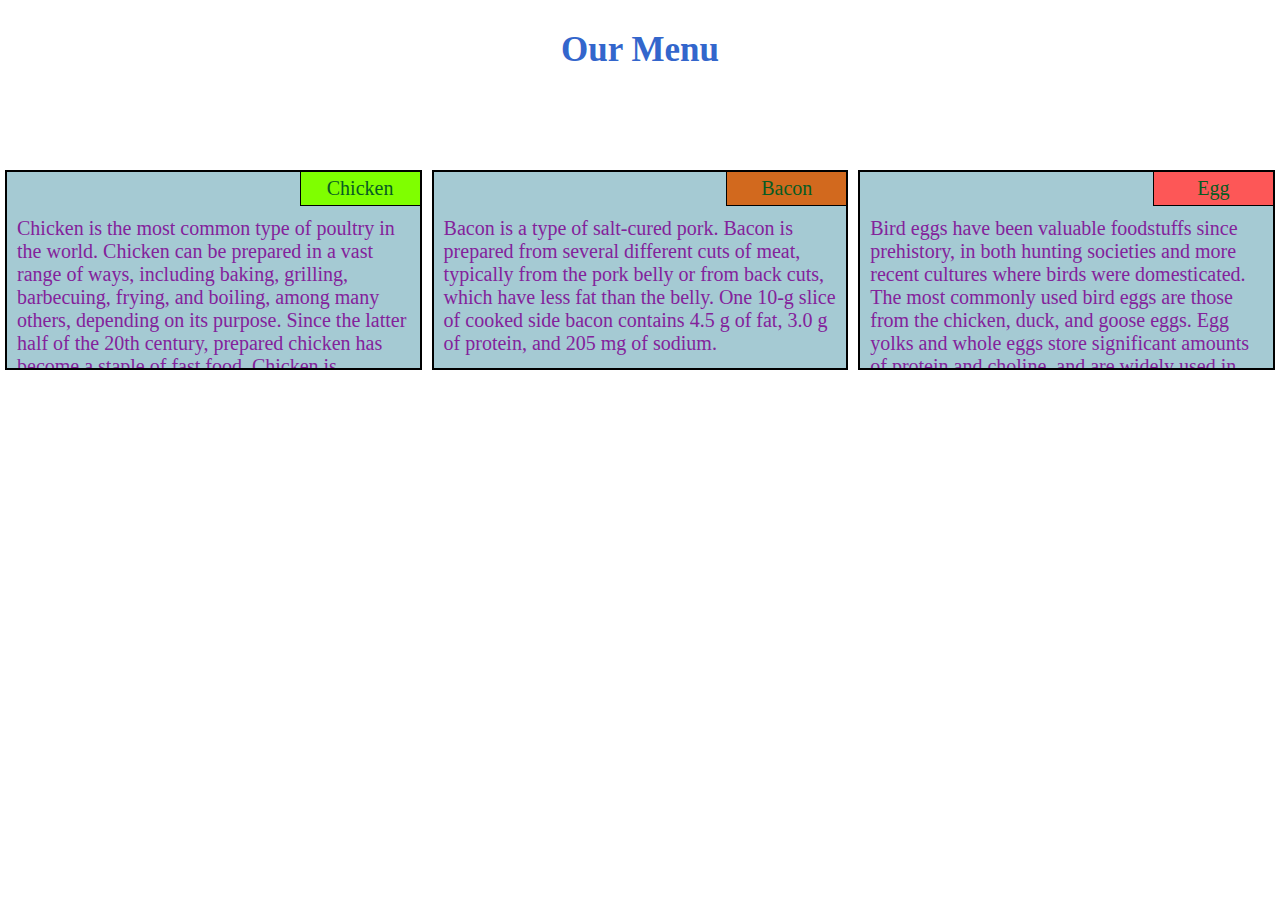
<file: index.html>
<!doctype html>
<html lang="en" >
<head>
  <meta charset="utf-8">
  <meta name="viewport" content="width=device-width,initial-scale=1.0">
  <title>Assigment solution for module 2</title>
  <link rel="stylesheet" href="css/style.css">
  <h1>Our Menu</h1>
</head>
<body>
    <div class="row" ></div>
      
        <section class="col-lg-4 col-md-6 ">
          <div>
            <p class="header title1">Chicken</p>
            <p class="content">Chicken is the most common type of poultry in the world.
              Chicken can be prepared in a vast range of ways, including baking, grilling, barbecuing, frying, 
              and boiling, among many others, depending on its purpose. 
              Since the latter half of the 20th century, prepared chicken has become a staple of fast food. 
              Chicken is sometimes cited as being more healthful than red meat, with lower concentrations of cholesterol 
              and saturated fat.
            </p>
          </div>
        </section> 

        <section class="col-lg-4 col-md-6 ">
          <div>
            <p class="header title2">Bacon</p>
            <p class="content">Bacon is a type of salt-cured pork.
              Bacon is prepared from several different cuts of meat,
               typically from the pork belly or from back cuts, which have less fat than the belly.
               One 10-g slice of cooked side bacon contains 4.5 g of fat, 3.0 g of protein, 
               and 205 mg of sodium.
            </p>
          </div>
        </section> 
        
        <section class="col-lg-4 col-md-12 ">
          <div>
            <p class="header title3">Egg</p>
            <p class="content">Bird eggs have been valuable foodstuffs since prehistory, 
              in both hunting societies and more recent cultures where birds were domesticated.
              The most commonly used bird eggs are those from the chicken, duck, and goose eggs.
              Egg yolks and whole eggs store significant amounts of protein and choline,
               and are widely used in cookery
            </p>
          </div>
        </section> 
        
    </div>
</body>
</html>
</file>
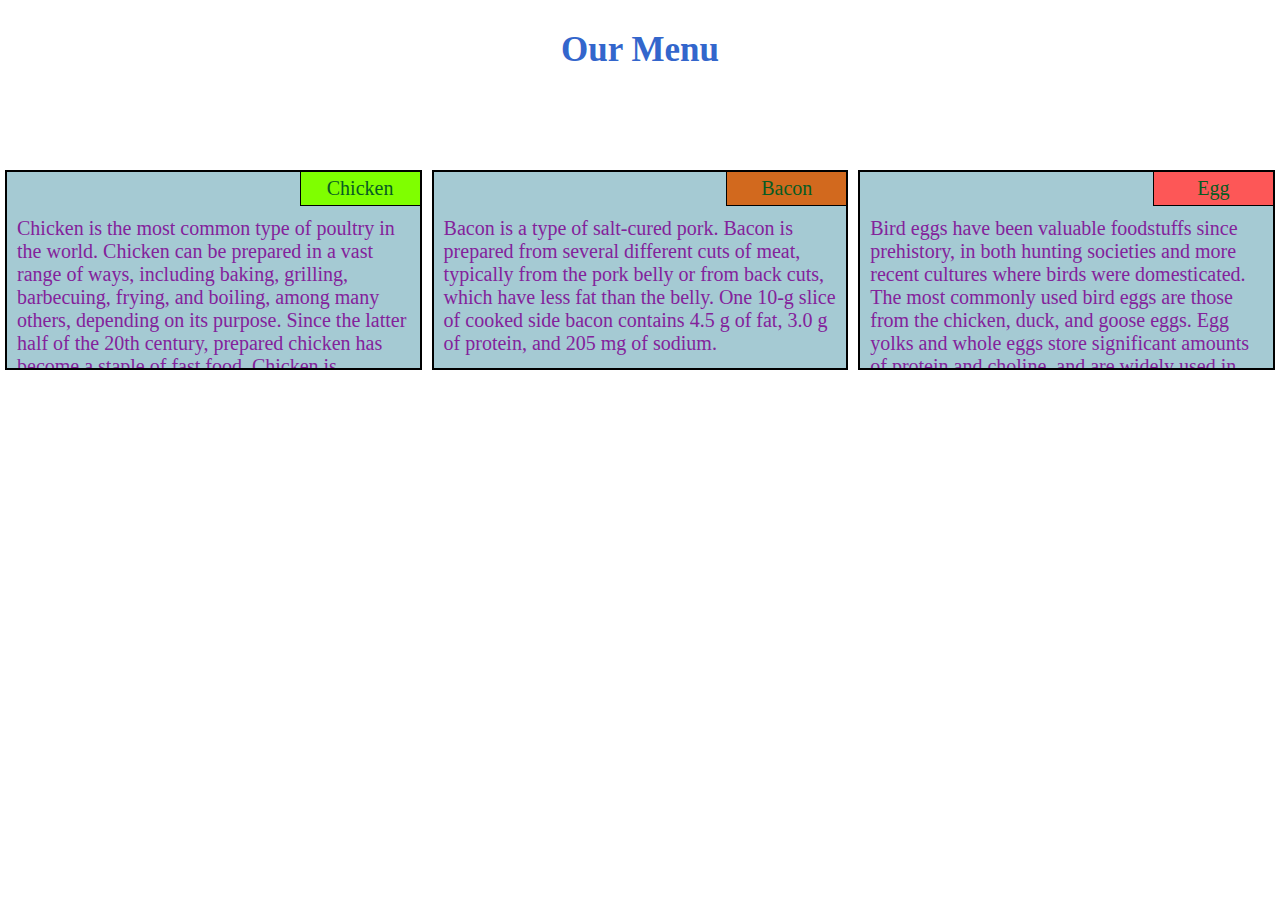
<file: Mod-2-project/index.html>
<!doctype html>
<html lang="en" >
<head>
  <meta charset="utf-8">
  <meta name="viewport" content="width=device-width,initial-scale=1.0">
  <title>Assigment solution for module 2</title>
  <link rel="stylesheet" href="css/style.css">
  <h1>Our Menu</h1>
</head>
<body>
    <div class="row" ></div>
      
        <section class="col-lg-4 col-md-6 ">
          <div>
            <p class="header title1">Chicken</p>
            <p class="content">Chicken is the most common type of poultry in the world.
              Chicken can be prepared in a vast range of ways, including baking, grilling, barbecuing, frying, 
              and boiling, among many others, depending on its purpose. 
              Since the latter half of the 20th century, prepared chicken has become a staple of fast food. 
              Chicken is sometimes cited as being more healthful than red meat, with lower concentrations of cholesterol 
              and saturated fat.
            </p>
          </div>
        </section> 

        <section class="col-lg-4 col-md-6 ">
          <div>
            <p class="header title2">Bacon</p>
            <p class="content">Bacon is a type of salt-cured pork.
              Bacon is prepared from several different cuts of meat,
               typically from the pork belly or from back cuts, which have less fat than the belly.
               One 10-g slice of cooked side bacon contains 4.5 g of fat, 3.0 g of protein, 
               and 205 mg of sodium.
            </p>
          </div>
        </section> 
        
        <section class="col-lg-4 col-md-12 ">
          <div>
            <p class="header title3">Egg</p>
            <p class="content">Bird eggs have been valuable foodstuffs since prehistory, 
              in both hunting societies and more recent cultures where birds were domesticated.
              The most commonly used bird eggs are those from the chicken, duck, and goose eggs.
              Egg yolks and whole eggs store significant amounts of protein and choline,
               and are widely used in cookery
            </p>
          </div>
        </section> 
        
    </div>
</body>
</html>
</file>
<file: css/style.css>
*{
    box-sizing: border-box;
    font-size: 20px;
    padding:0;
    margin:0;
}

/*Simple responsive framework*/
.row {
    width:100%;
}

h1 {
    font-size: 1.75em;
    color: #36C;
    text-align: center;
    font-family: serif;
    margin-top: 30px;
    margin-bottom: 100px;
    
}

.header{
    position: absolute;
    top:0px;
    right:0px;
    width:120px;
    background-color:rgb(27, 156, 231);
    text-align: center;
    color:rgb(7, 92, 35);
    border-bottom: 1px solid black;
    border-left: 1px solid black;
}

.title1{
    background-color: chartreuse;
}

.title2{
    background-color: chocolate;
}

.title3{
    background-color: rgb(253, 87, 87);
}

.content {
    position: relative;
    top: 35px;
    margin-left: auto;
    margin-right: auto;
    padding: 50px, 0, 0, 0;
  }

section div{
    background-color:rgb(165, 202, 211);
    margin-left:5px;
    margin-right:5px;
    margin-bottom: 10px;
    padding:5px;
    height:200px;
    overflow: auto;
    border: 2px solid black;
    position:relative;
}

p {
    color: rgb(131, 34, 155);
    padding:5px;
    margin-bottom: 50px; 
  }
    
/********** Large devices only **********/
@media (min-width: 1200px) {
    .col-lg-1, .col-lg-2, .col-lg-3, .col-lg-4, .col-lg-5, .col-lg-6, .col-lg-7, .col-lg-8, .col-lg-9, .col-lg-10, .col-lg-11, .col-lg-12 {
      float: left;
    }
    .col-lg-1 {
      width: 8.33%;
    }
    .col-lg-2 {
      width: 16.66%;
    }
    .col-lg-3 {
      width: 25%;
    }
    .col-lg-4 {
      width: 33.33%;
    }
    .col-lg-5 {
      width: 41.66%;
    }
    .col-lg-6 {
      width: 50%;
    }
    .col-lg-7 {
      width: 58.33%;
    }
    .col-lg-8 {
      width: 66.66%;
    }
    .col-lg-9 {
      width: 74.99%;
    }
    .col-lg-10 {
      width: 83.33%;
    }
    .col-lg-11 {
      width: 91.66%;
    }
    .col-lg-12 {
      width: 100%;
    }
  }
 
/********** Medium devices only **********/
@media (min-width: 992px) and (max-width: 1199px) {
    .col-md-1, .col-md-2, .col-md-3, .col-md-4, .col-md-5, .col-md-6, .col-md-7, .col-md-8, .col-md-9, .col-md-10, .col-md-11, .col-md-12 {
      float: left;
      border: 1px solid green;
    }
    .col-md-1 {
      width: 8.33%;
    }
    .col-md-2 {
      width: 16.66%;
    }
    .col-md-3 {
      width: 25%;
    }
    .col-md-4 {
      width: 33.33%;
    }
    .col-md-5 {
      width: 41.66%;
    }
    .col-md-6 {
      width: 50%;
    }
    .col-md-7 {
      width: 58.33%;
    }
    .col-md-8 {
      width: 66.66%;
    }
    .col-md-9 {
      width: 74.99%;
    }
    .col-md-10 {
      width: 83.33%;
    }
    .col-md-11 {
      width: 91.66%;
    }
    .col-md-12 {
      width: 100%;
    }
  }
</file>
<file: Mod-2-project/css/style.css>
*{
    box-sizing: border-box;
    font-size: 20px;
    padding:0;
    margin:0;
}

/*Simple responsive framework*/
.row {
    width:100%;
}

h1 {
    font-size: 1.75em;
    color: #36C;
    text-align: center;
    font-family: serif;
    margin-top: 30px;
    margin-bottom: 100px;
    
}

.header{
    position: absolute;
    top:0px;
    right:0px;
    width:120px;
    background-color:rgb(27, 156, 231);
    text-align: center;
    color:rgb(7, 92, 35);
    border-bottom: 1px solid black;
    border-left: 1px solid black;
}

.title1{
    background-color: chartreuse;
}

.title2{
    background-color: chocolate;
}

.title3{
    background-color: rgb(253, 87, 87);
}

.content {
    position: relative;
    top: 35px;
    margin-left: auto;
    margin-right: auto;
    padding: 50px, 0, 0, 0;
  }

section div{
    background-color:rgb(165, 202, 211);
    margin-left:5px;
    margin-right:5px;
    margin-bottom: 10px;
    padding:5px;
    height:200px;
    overflow: auto;
    border: 2px solid black;
    position:relative;
}

p {
    color: rgb(131, 34, 155);
    padding:5px;
    margin-bottom: 50px; 
  }
    
/********** Large devices only **********/
@media (min-width: 1200px) {
    .col-lg-1, .col-lg-2, .col-lg-3, .col-lg-4, .col-lg-5, .col-lg-6, .col-lg-7, .col-lg-8, .col-lg-9, .col-lg-10, .col-lg-11, .col-lg-12 {
      float: left;
    }
    .col-lg-1 {
      width: 8.33%;
    }
    .col-lg-2 {
      width: 16.66%;
    }
    .col-lg-3 {
      width: 25%;
    }
    .col-lg-4 {
      width: 33.33%;
    }
    .col-lg-5 {
      width: 41.66%;
    }
    .col-lg-6 {
      width: 50%;
    }
    .col-lg-7 {
      width: 58.33%;
    }
    .col-lg-8 {
      width: 66.66%;
    }
    .col-lg-9 {
      width: 74.99%;
    }
    .col-lg-10 {
      width: 83.33%;
    }
    .col-lg-11 {
      width: 91.66%;
    }
    .col-lg-12 {
      width: 100%;
    }
  }
 
/********** Medium devices only **********/
@media (min-width: 992px) and (max-width: 1199px) {
    .col-md-1, .col-md-2, .col-md-3, .col-md-4, .col-md-5, .col-md-6, .col-md-7, .col-md-8, .col-md-9, .col-md-10, .col-md-11, .col-md-12 {
      float: left;
      border: 1px solid green;
    }
    .col-md-1 {
      width: 8.33%;
    }
    .col-md-2 {
      width: 16.66%;
    }
    .col-md-3 {
      width: 25%;
    }
    .col-md-4 {
      width: 33.33%;
    }
    .col-md-5 {
      width: 41.66%;
    }
    .col-md-6 {
      width: 50%;
    }
    .col-md-7 {
      width: 58.33%;
    }
    .col-md-8 {
      width: 66.66%;
    }
    .col-md-9 {
      width: 74.99%;
    }
    .col-md-10 {
      width: 83.33%;
    }
    .col-md-11 {
      width: 91.66%;
    }
    .col-md-12 {
      width: 100%;
    }
  }
</file>
